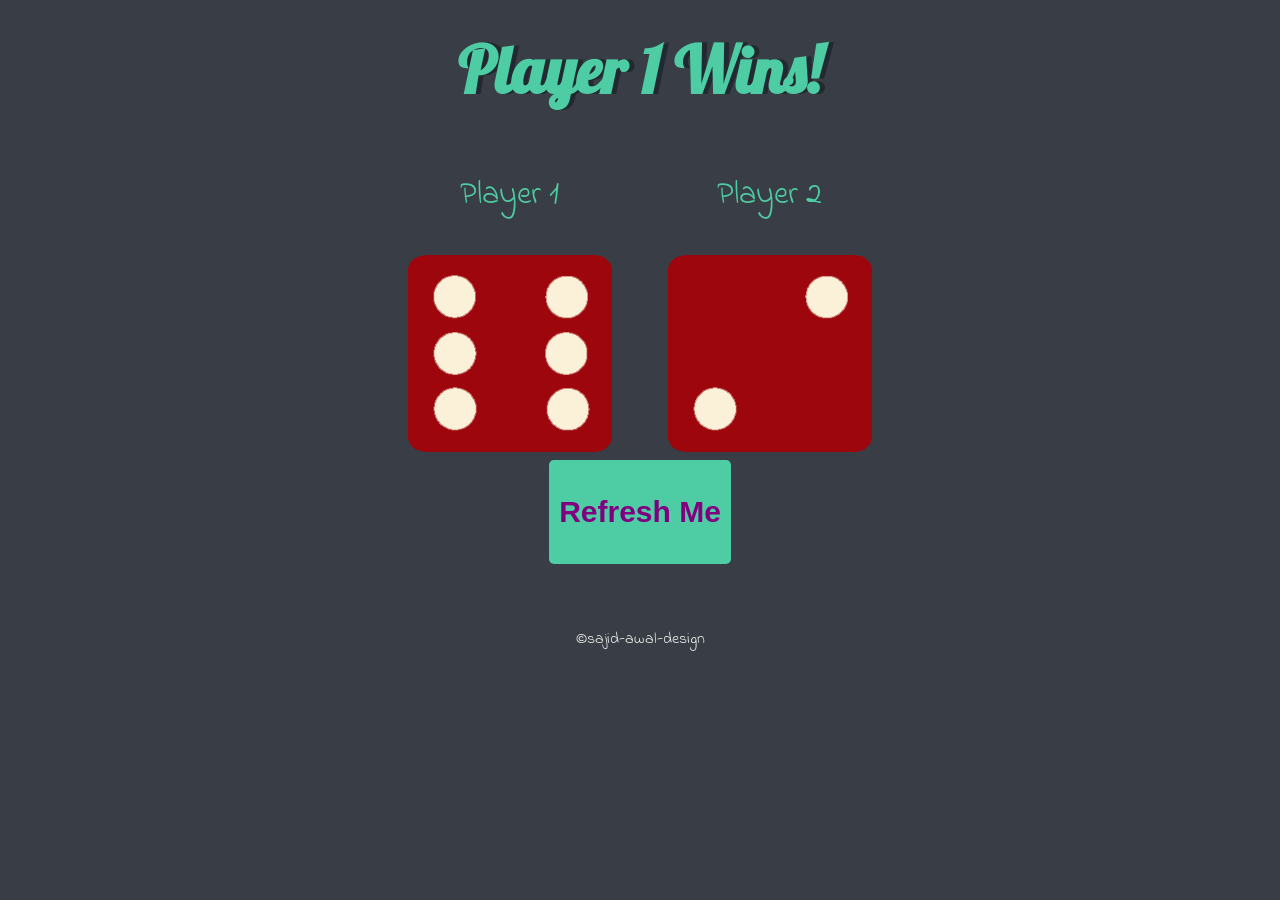
<file: dice-challenge/index.html>
<!DOCTYPE html>
<html lang="en" dir="ltr">
  <head>
    <meta charset="utf-8" />
    <title>Dice Game</title>
    <link rel="stylesheet" href="styles.css" />
    <link
      href="https://fonts.googleapis.com/css?family=Indie+Flower|Lobster"
      rel="stylesheet"
    />
  </head>
  <body>
    <div class="container">
        <div>
            <h1>Welcome to Dice Game</h1>
        </div>
        <div class="dice">
            <p>Player 1</p>
            <img class="img1" src="./images/dice6.png" />
        </div>

        <div class="dice">
            <p>Player 2</p>
            <img class="img2" src="./images/dice6.png" />
        </div>

        <div>
            <button class="btn"><h2>Refresh Me</h2></button>
        </div>
    </div>

    <footer>©sajid-awal-design</footer>

    <script src="./index.js"></script>
  </body>
</html>
</file>
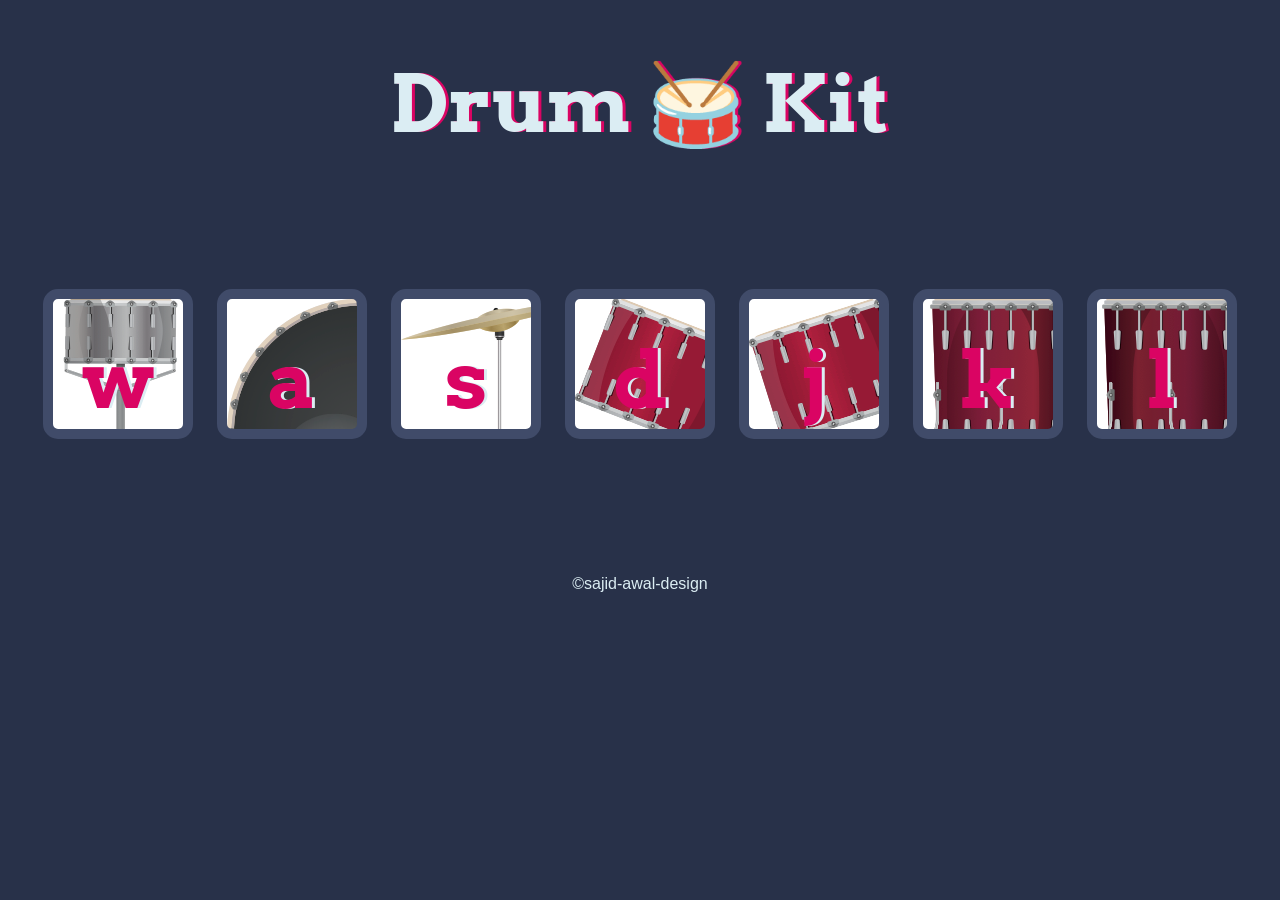
<file: drum-kit/index.html>
<!DOCTYPE html>
<html lang="en" dir="ltr">

<head>
  <meta charset="utf-8">
  <title>Drum Kit</title>
  <link rel="stylesheet" href="styles.css">
  <link href="https://fonts.googleapis.com/css?family=Arvo" rel="stylesheet">
</head>

<body>

  <h1 id="title">Drum 🥁 Kit</h1>
  <div class="set">
    <button class="w drum">w</button>
    <button class="a drum">a</button>
    <button class="s drum">s</button>
    <button class="d drum">d</button>
    <button class="j drum">j</button>
    <button class="k drum">k</button>
    <button class="l drum">l</button>
  </div>


  <footer>
    ©sajid-awal-design
  </footer>
  <script src="./index.js" charset="utf-8"></script>
</body>

</html>
</file>
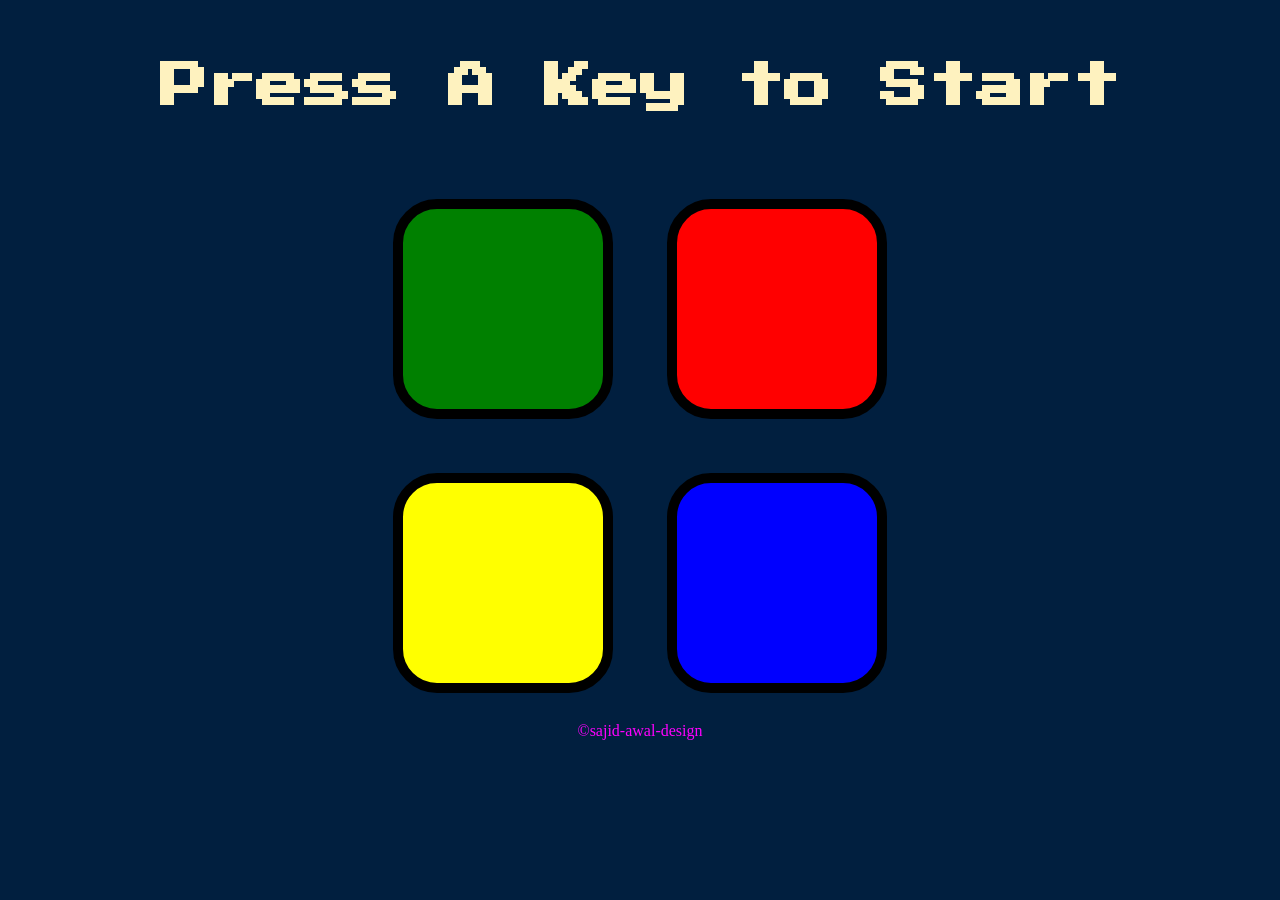
<file: simons-game/index.html>
<!DOCTYPE html>
<html lang="en" dir="ltr">

<head>
  <meta charset="utf-8">
  <title>Simon's Game</title>
  <link rel="stylesheet" href="styles.css">
  <link href="https://fonts.googleapis.com/css?family=Press+Start+2P" rel="stylesheet">
</head>

<body>
  <h1 id="level-title">Press A Key to Start</h1>
  <div class="container">
    <div class="row">

      <div type="button" id="green" class="btn green">

      </div>

      <div type="button" id="red" class="btn red">

      </div>
    </div>

    <div class="row">

      <div type="button" id="yellow" class="btn yellow">

      </div>
      <div type="button" id="blue" class="btn blue">

      </div>

    </div>

  </div>
  <script src="https://ajax.googleapis.com/ajax/libs/jquery/3.7.1/jquery.min.js"></script>
  <script src="./game.js"></script>

  <footer>©sajid-awal-design</footer>
</body>

</html>
</file>
<file: dice-challenge/styles.css>
.container {
  width: 70%;
  margin: auto;
  text-align: center;
}

.dice {
  text-align: center;
  display: inline-block;

}

body {
  background-color: #393E46;
}

h1 {
  margin: 30px;
  font-family: 'Lobster', cursive;
  text-shadow: 5px 0 #232931;
  font-size: 4rem;
  color: #4ECCA3;
}

p {
  font-size: 2rem;
  color: #4ECCA3;
  font-family: 'Indie Flower', cursive;
}

img {
  width: 80%;
}

footer {
  margin-top: 5%;
  color: #EEEEEE;
  text-align: center;
  font-family: 'Indie Flower', cursive;
}

button:active {
  color: cadetblue;
}
button {
  background-color: #4ECCA3;
  color: purple;
  border: none;
  padding: 10px 10px;
  font-size: 1.25rem;
  cursor: pointer;
  border-radius: 5px;
}
</file>
<file: drum-kit/styles.css>
body {
  text-align: center;
  background-color: #283149;
}

h1 {
  font-size: 5rem;
  color: #DBEDF3;
  font-family: "Arvo", cursive;
  text-shadow: 3px 0 #DA0463;

}

footer {
  color: #DBEDF3;
  font-family: sans-serif;
}

.w {
  
  background-image: url('./images/snare.png');
}

.a {
  background-image: url('./images/kick.png');
}

.s {
  background-image: url('./images/crash.png');
}

.d {
  background-image: url('./images/tom1.png');
}

.j {
  background-image: url('./images/tom2.png');
}

.k {
  background-image: url('./images/tom3.png');
}

.l {
  background-image: url('./images/tom4.png');
}

.set {
  margin: 10% auto;
}

.game-over {
  background-color: red;
  opacity: 0.8;
}

.pressed {
  box-shadow: 0 3px 4px 0 #DBEDF3;
  opacity: 0.5;
}

.red {
  color: red;
}

.drum {
  outline: none;
  border: 10px solid #404B69;
  font-size: 5rem;
  font-family: 'Arvo', cursive;
  line-height: 2;
  font-weight: 900;
  color: #DA0463;
  text-shadow: 3px 0 #DBEDF3;
  border-radius: 15px;
  display: inline-block;
  width: 150px;
  height: 150px;
  text-align: center;
  margin: 10px;
  background-color: white;
}
</file>
<file: simons-game/styles.css>
body {
  text-align: center;
  background-color: #011F3F;
}

#level-title {
  font-family: 'Press Start 2P', cursive;
  font-size: 3rem;
  margin:  5%;
  color: #FEF2BF;
}

.container {
  display: block;
  width: 50%;
  margin: auto;

}

.btn {
  margin: 25px;
  display: inline-block;
  height: 200px;
  width: 200px;
  border: 10px solid black;
  border-radius: 20%;
}

.game-over {
  background-color: red;
  opacity: 0.8;
}

.red {
  background-color: red;
}

.green {
  background-color: green;
}

.blue {
  background-color: blue;
}

.yellow {
  background-color: yellow;
}

.pressed {
  box-shadow: 0 0 20px white;
  background-color: grey;
}

footer{
  color: magenta;
}
</file>
